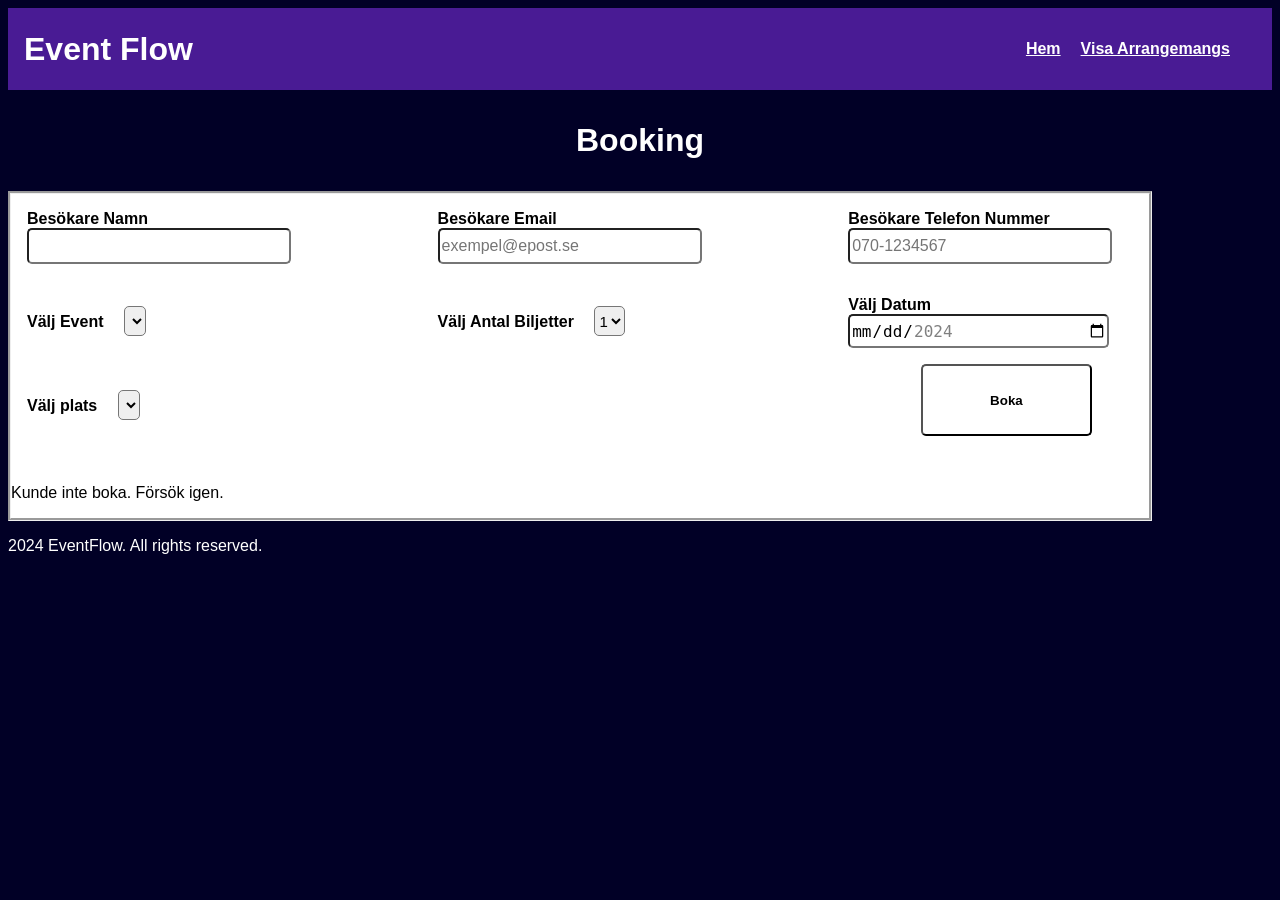
<file: frontend/Booking/Booking.html>
<!DOCTYPE html>
<html lang="en">
<head>
    <meta charset="UTF-8">
    <meta name="viewport" content="width=device-width, initial-scale=1.0">
    <title>EventFlow</title>
    <link rel="stylesheet" href="BookingStyle.css">
    <script src="BookingScript.js" defer></script>
    
</head>
<body>  
    <header class="header"> 
        <h1>Event Flow</h1>
        <nav class="nav-bar">
            <ul>
                <li><a href="../index.html">Hem</a></li>
                <li><a href="../index.html">Visa Arrangemangs</a></li>
            </ul>
        </nav>
    </header>
    <main>
        <h2 class="booking-title">Booking</h2>
        <section id="booking" class="booking">
            <form id="eventForm" class="eventForm">
                <div>
                    <label for="bName">Besökare Namn</label>
                    <input id="bName" name="Bname" type="text">
                </div>
                <div>
                    <label for="bEmail">Besökare Email</label>
                    <input id="bEmail" name="bEmail" type="email" placeholder="exempel@epost.se">
                </div>
                <div>
                    <label for="bPhone">Besökare Telefon Nummer</label>
                    <input type="tel" id="bPhone" name="bPhone" pattern="[0-9]{3}-[0-9]{7}" placeholder="070-1234567"
                    required oninvalid="this.setCustomValidity('Telefonnummer måste vara i formatet 070-1234567.')" oninput="this.setCustomValidity('')">
                </div>
                <div>
                    <label for="bEvent">Välj Event</label>
                    <select name="bEvent" id="bEvent"></select>
                </div>
                <div>   
                    <label for="bTicket">Välj Antal Biljetter</label>
                    <select name="bTicket" id="bTicket">
                        <option value="1">1</option>
                        <option value="2">2</option>
                        <option value="3">3</option>
                        <option value="4">4</option>
                        <option value="5">5</option>
                    </select>
                </div>
                <div>
                    <label for="bDate">Välj Datum</label>
                    <input type="date" id="bDate" name="bDate" min="2024-01-01" max="2024-12-31">
                </div>
                <div>
                    <label for="bPlace">Välj plats</label>
                    <select name="bPlace" id="bPlace"></select>
                </div>
                <button type="submit" id="booking-button">Boka</button>
            </form>
            <p id="formFeedback" role="status" aria-live="polite"></p>
            <p id="api-status" role="status"></p>
        </section>
        <section class="popup-container" id="popup-container">
            <section class="popup">
                <div class="popup-content">
                    
                    <form class="popup-form">
                        <h1>Bekräfta din bokning</h1>
                        <div>
                            <p id="c-name"></p>
                            <p id="c-email"></p>
                            <p id="c-phone"></p>
                            <p id="c-event"></p>
                            <p id="c-ticket"></p>
                            <p id="c-date"></p>
                            <p id="c-place"></p>
                        </div>
                        <div class="popup-button" id="popup-button">
                            <button class="close-button" id="close-button" type="button" onclick="cancelConfirm()">Avbryts</button>
                            <button class="popup-confirm" id="popup-confirm" type="button" onclick="acceptConfirm()">confirm</button>
                        </div>
                    </form>
                </div>
            </section>
        </section>

    </main>
    <footer>
        <p>2024 EventFlow. All rights reserved.</p>
    </footer>
</body>
</html>
</file>
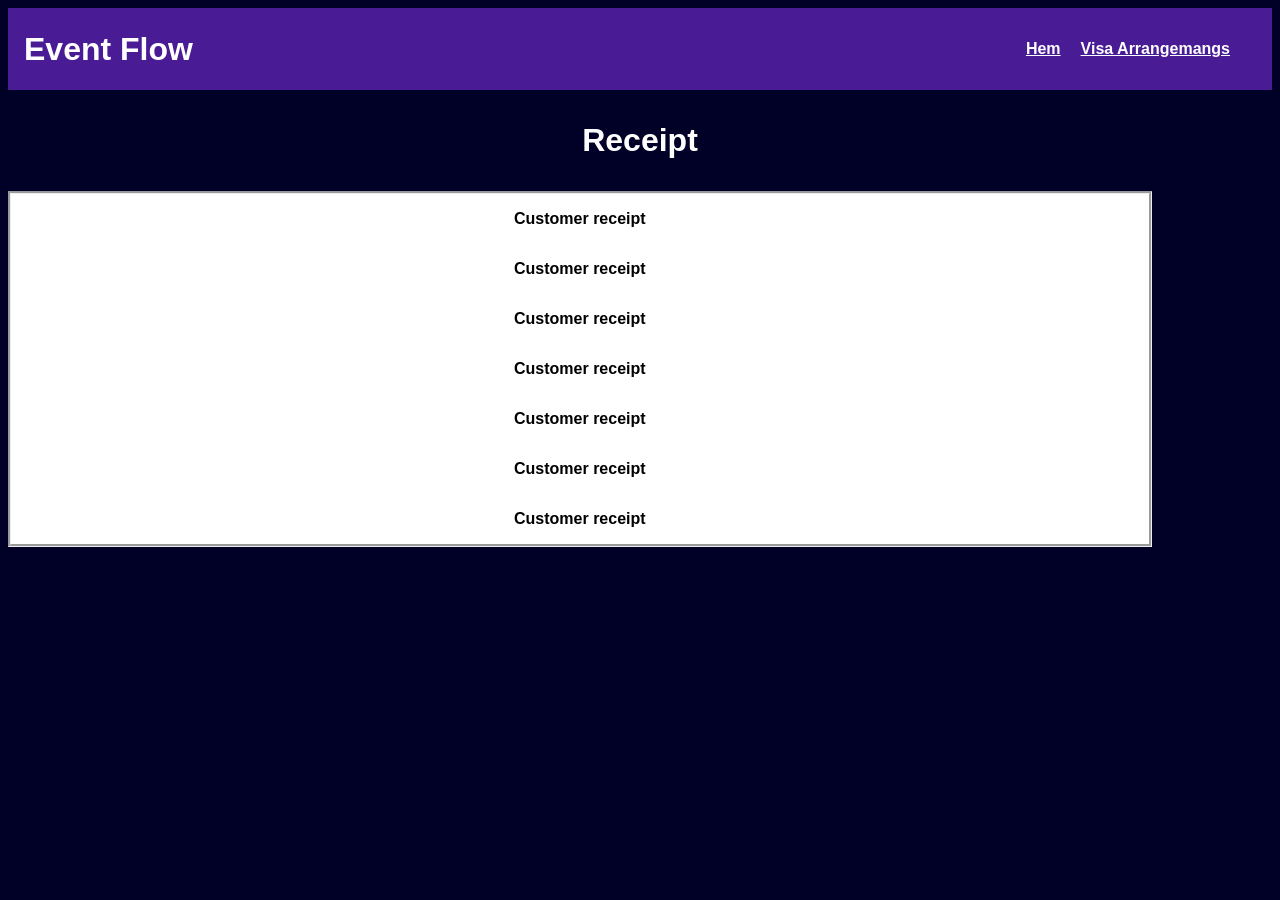
<file: frontend/Booking/Receipt/Receipt.html>
<!DOCTYPE html>
<html lang="en">
<head>
    <meta charset="UTF-8">
    <meta name="viewport" content="width=device-width, initial-scale=1.0">
    <title>EventFlow</title>
    <link rel="stylesheet" href="../BookingStyle.css">
    <script src="ReceiptScript.js" defer></script>
    
</head>
<body>
    <header class="header">
        <h1>Event Flow</h1>
        <nav class="nav-bar">
            <ul>
                <li><a href="../../index.html">Hem</a></li>
                <li><a href="../../index.html">Visa Arrangemangs</a></li>
            </ul>
        </nav>
    </header>
    <main>
        <h2 class="booking-title">Receipt</h1>
        <section class="receipt">
            <div class="receipt-box">
                <p id="name">Customer receipt</p>
                <p id="email">Customer receipt</p>
                <p id="phone">Customer receipt</p>
                <p id="event">Customer receipt</p>
                <p id="ticket">Customer receipt</p>
                <p id="date">Customer receipt</p>
                <p id="place">Customer receipt</p>
            </div>
        </section>
    </main>
    <footer>

    </footer>
</body>
</html>
</file>
<file: frontend/Booking/BookingStyle.css>
body{
    background-color: #010026;
    font-family: Arial, Helvetica, sans-serif;
}

.header {
    background-color: rgb(73, 27, 148);
    display: flex;
    align-items: center;
    justify-content: space-between;
    padding-left: 1rem;
    padding-right: 1rem;
    color: white;
}

.booking-title{
    color: white;
    font-size: 2rem;
    padding-left: 1rem;
    padding-right: 1rem;
    display: flex;
    justify-content: center;
    align-items: center;
    height: 3rem;
}

.nav-bar ul{
    padding: 1rem;
    display: flex;
    flex-direction: row;
    list-style-type: none;
}
.nav-bar ul li a {
    color: white;
    padding: 10px;
    font-weight: bold;
}

.booking{
    display: flex;
    flex-direction: column;
    justify-self: center;
    border: 5;
    border-style:groove;
    width: 90%;
    background-color: white;
}

.booking div{
    display: flex;
    width: 25%; 
    font-family:'Franklin Gothic Medium', 'Arial Narrow', Arial, sans-serif; 
    font-weight: bold;
    justify-content: space-evenly;
}

.eventForm{
    display: flex;
    flex-direction: column;
}

.eventForm div{
    padding: 1rem;
    
    label{
        margin-right: 1rem;
    }
}

.eventForm div input{
    height: 30px;
    font-size: 16px;
    border-radius: 5px;
    width: 4rem;
}
.eventForm div select{
    height: 30px;
    font-size: 15px;
    margin-top: 10px;
    border-radius: 5px;
}

button {
    background-color: white;
    border: 1;
    border-radius: 5px;
    padding: 0.5rem 1rem;
    font-weight: bold;
    cursor: pointer;
    width: 50%;
}

.receipt-box{
    color: black;
    display: flex;
    flex-direction: column;
    align-items: center;
    font-weight: bold;

    display: flex;
    flex-direction: column;
    justify-self: center;
    border: 5;
    border-style:groove;
    width: 90%;
    background-color: white;
}

footer{
    color: white;
}

@media screen and (min-width: 600px) {

    .nav-bar ul {
        flex-direction: row;
    }

    .booking div{
    display: inline-block;
    justify-content: center;
    }
    
    .eventForm{
    display: flex;
    justify-content: space-between;
    flex-wrap: wrap;
    flex-direction: row;

    div input{
        width: 90%;
    }

    button {
    width: 15%;
    margin-right: 5%;
}
}

}


.open-button{
    padding: 12px 30px;
    font-size: 1rem;
    background-color: red;
}

.popup-container{
    background:rgba(0, 0, 0, 0.5) ;
    display: none;
    position: fixed;
    top: 0;
    left: 0;
    right: 0;
    bottom: 0;
}

.popup{
    background-color: white;
    position: absolute;
    overflow: hidden;
    top: 50%;
    left: 50%;
    transform: translate(-50%, -50%);
    max-width: 100%;
    width: 50%;
    height: 70%;
}

.popup-content{
    display: flex;
    justify-content: center;
    h1{
        font-family: Arial, Helvetica, sans-serif;
        color: Black;
    }
}

.popup-button{
    display: flex;
    position: absolute;
    bottom: 1rem;
    justify-self:center;
    
    button{
        width: 100%;
        margin: 10px;
    }
}
.popup-form{

}

.popup-container.show-popup{
    display: block;
}
</file>
